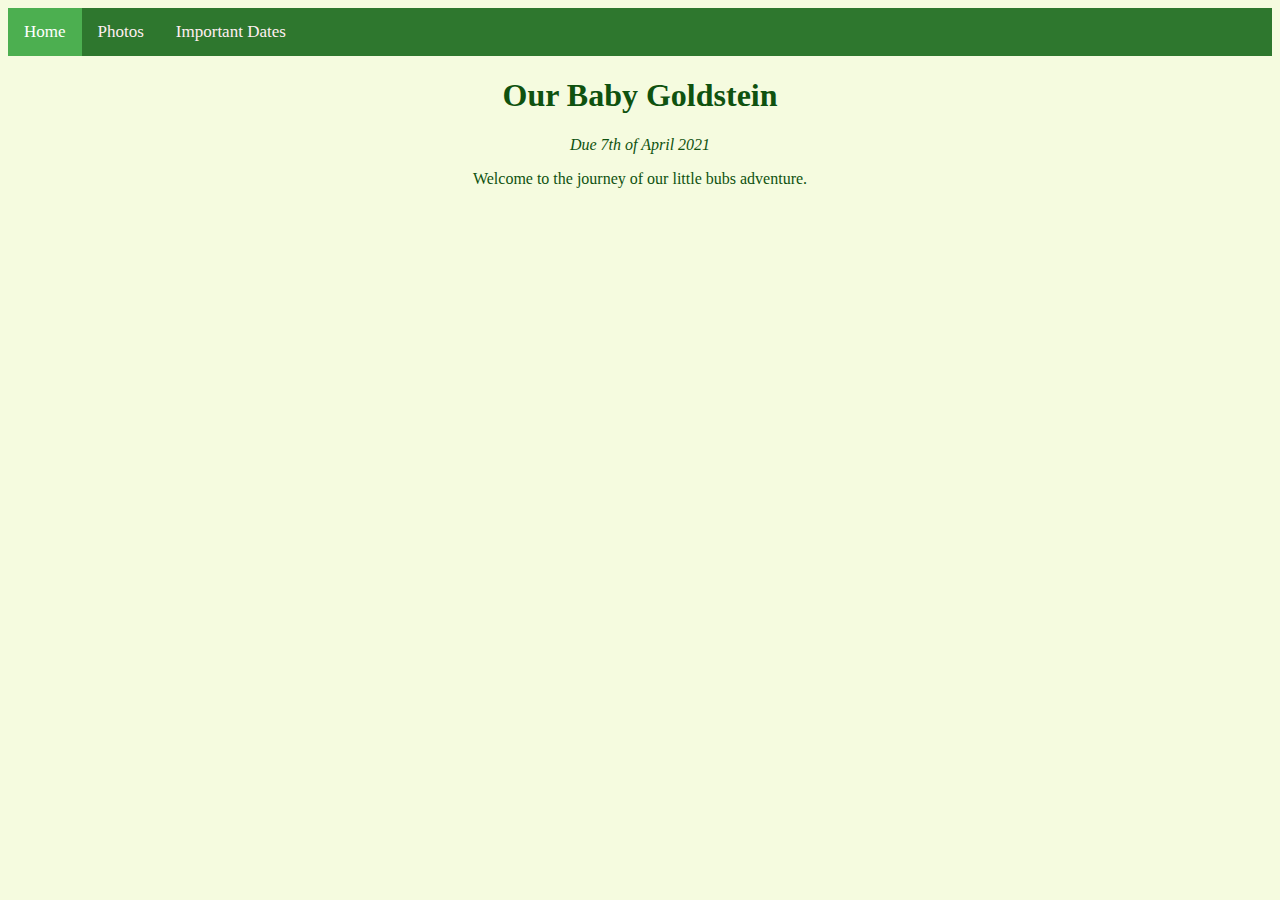
<file: index.html>
<!DOCTYPE html>
<html lang="en">

<head>
  <meta charset="UTF-8">
  <meta name="viewport" content="width=device-width, initial-scale=1.0">
  <link rel="stylesheet" href="style.css">
  <link rel='shortcut icon' type='image/x-icon' href='img/favicon.ico' />
  <title>Baby Goldstein</title>
</head>

<body>
  <div class="topnav">
    <a href="index.html" class="active">Home</a>
    <a href="photos.html">Photos</a>
    <a href="important-dates.html">Important Dates</a>
  </div>
  <h1>Our Baby Goldstein</h1>
  <p><em>Due 7th of April 2021</em></p>
  <p>Welcome to the journey of our little bubs adventure.</p>
</body>

</html>
</file>
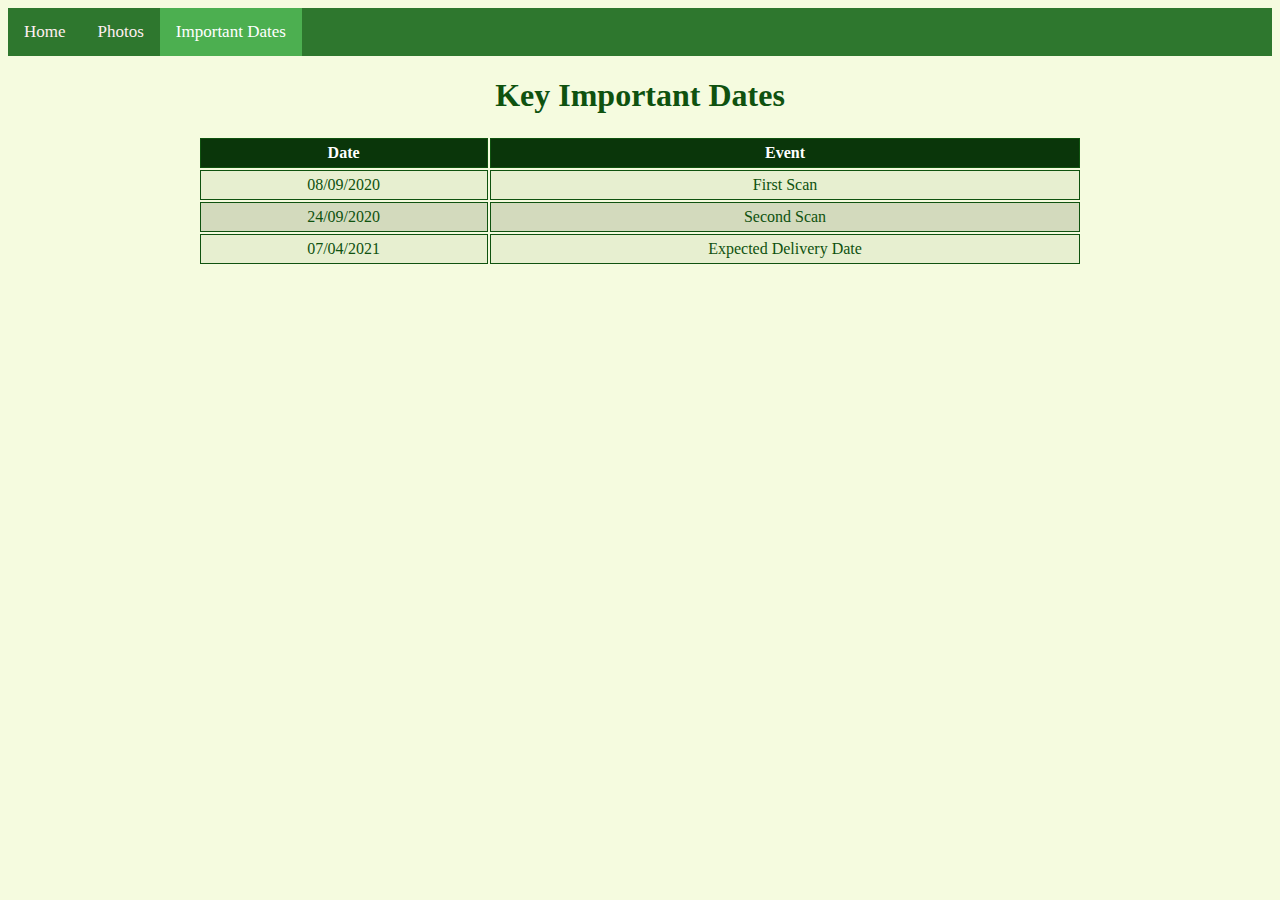
<file: important-dates.html>
<!DOCTYPE html>
<html lang="en">

<head>
  <meta charset="UTF-8">
  <meta name="viewport" content="width=device-width, initial-scale=1.0">
  <link rel="stylesheet" href="style.css">
  <link rel='shortcut icon' type='image/x-icon' href='img/favicon.ico' />
  <title>Baby Goldstein | Important Dates</title>
</head>

<body>
  <div class="topnav">
    <a href="index.html">Home</a>
    <a href="photos.html">Photos</a>
    <a href="important-dates.html" class="active">Important Dates</a>
  </div>
  <h1>Key Important Dates</h1>
  <table>
      <tr>
          <th>Date</th>
          <th>Event</th>
      </tr>
      <tr>
        <td>08/09/2020</td>
        <td>First Scan</td>
      </tr>
      <tr>
        <td>24/09/2020</td>
        <td>Second Scan</td>
      </tr>
      <tr>
          <td>07/04/2021</td>
          <td>Expected Delivery Date</td>
      </tr>
  </table>
</body>

</html>
</file>
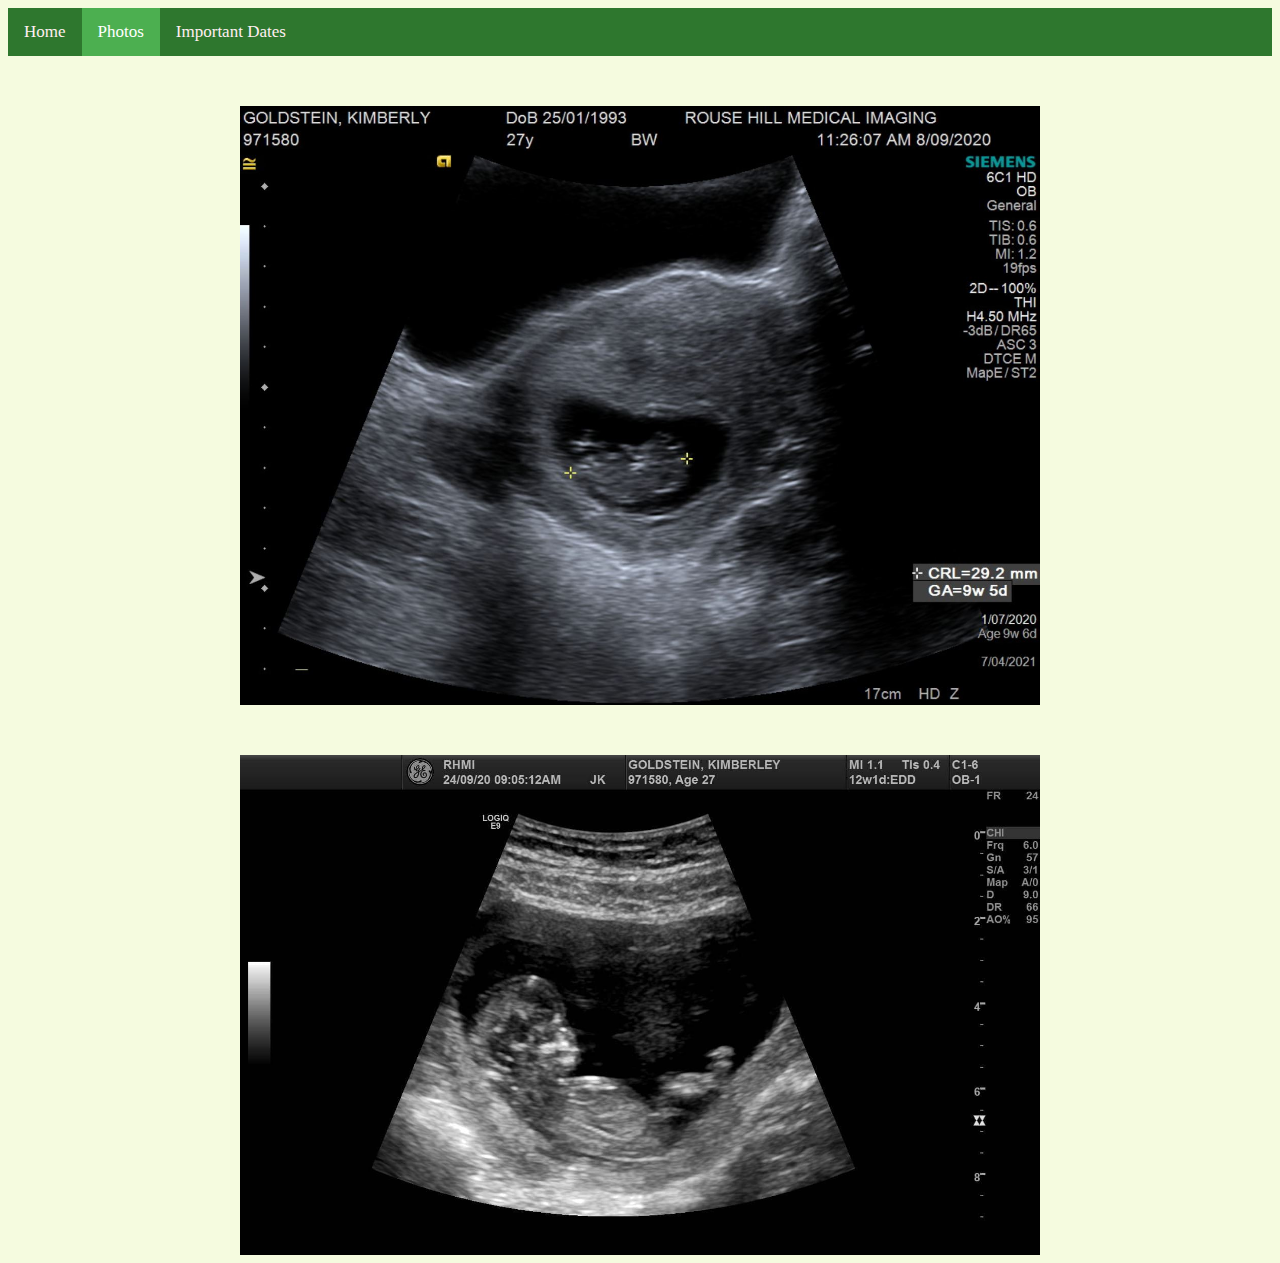
<file: photos.html>
<!DOCTYPE html>
<html lang="en">

<head>
  <meta charset="UTF-8">
  <meta name="viewport" content="width=device-width, initial-scale=1.0">
  <link rel="stylesheet" href="style.css">
  <link rel='shortcut icon' type='image/x-icon' href='img/favicon.ico' />
  <title>Baby Goldstein | Photos</title>
</head>

<body>
  <div class="topnav">
    <a href="index.html">Home</a>
    <a href="photos.html" class="active">Photos</a>
    <a href="important-dates.html">Important Dates</a>
  </div>

  <div class="img-container">
    <a target="_blank" href="img/scan1.JPG">
    <img class="image" src="img/scan1.JPG" alt="Our baby's first scan">
    </a>
    <div class="overlay">Our Baby's first scan</div>
  </div>

  <div class="img-container">
    <a target="_blank" href="img/scan2.jpg">
    <img class="image" src="img/scan2.jpg" alt="Our baby's second scan">
    </a>
    <div class="overlay">Our Baby's second scan</div>
  </div>

</html>
</file>
<file: style.css>
body {
  background-color: rgba(243, 250, 215, 0.808);
  color: #0f520f; }

h1 {
  display: flex;
  align-items: center;
  justify-content: center; }

p {
  display: flex;
  align-items: center;
  justify-content: center; }

table {
  text-align: center;
  margin-right: auto;
  margin-left: auto;
  width: 70%; }

th {
  background-color: #0a360a;
  color: white; }

th, td {
  border: 1px solid #0f520f;
  height: 30px; }

tr:nth-child(odd) {
  background-color: rgba(203, 209, 181, 0.808); }

tr:nth-child(even) {
  background-color: rgba(228, 235, 204, 0.808); }

/* Add a black background color to the top navigation */
.topnav {
  background-color: #2e772e;
  overflow: hidden; }

/* Style the links inside the navigation bar */
.topnav a {
  float: left;
  color: #ffeff1;
  text-align: center;
  padding: 14px 16px;
  text-decoration: none;
  font-size: 17px; }

/* Change the color of links on hover */
.topnav a:hover {
  background-color: #ddd;
  color: black; }

/* Add a color to the active/current link */
.topnav a.active {
  background-color: #4CAF50;
  color: white; }

* {
  box-sizing: border-box; }

/* Container needed to position the overlay. Adjust the width as needed */
.img-container {
  position: relative;
  width: 70%;
  max-width: 800px;
  margin-left: auto;
  margin-right: auto; }

/* Make the image to responsive */
.image {
  display: block;
  width: 100%;
  height: auto;
  margin-top: 50px; }

/* The overlay effect - lays on top of the container and over the image */
.overlay {
  position: absolute;
  bottom: 0;
  background: black;
  background: rgba(0, 0, 0, 0.5);
  /* Black see-through */
  color: #f1f1f1;
  width: 100%;
  transition: .5s ease;
  opacity: 0;
  color: white;
  font-size: 20px;
  padding: 20px;
  text-align: center; }

/* When you mouse over the container, fade in the overlay title */
.img-container:hover .overlay {
  opacity: 1; }

img:hover {
  outline: 3px solid green; }

/*# sourceMappingURL=style.css.map */
</file>
